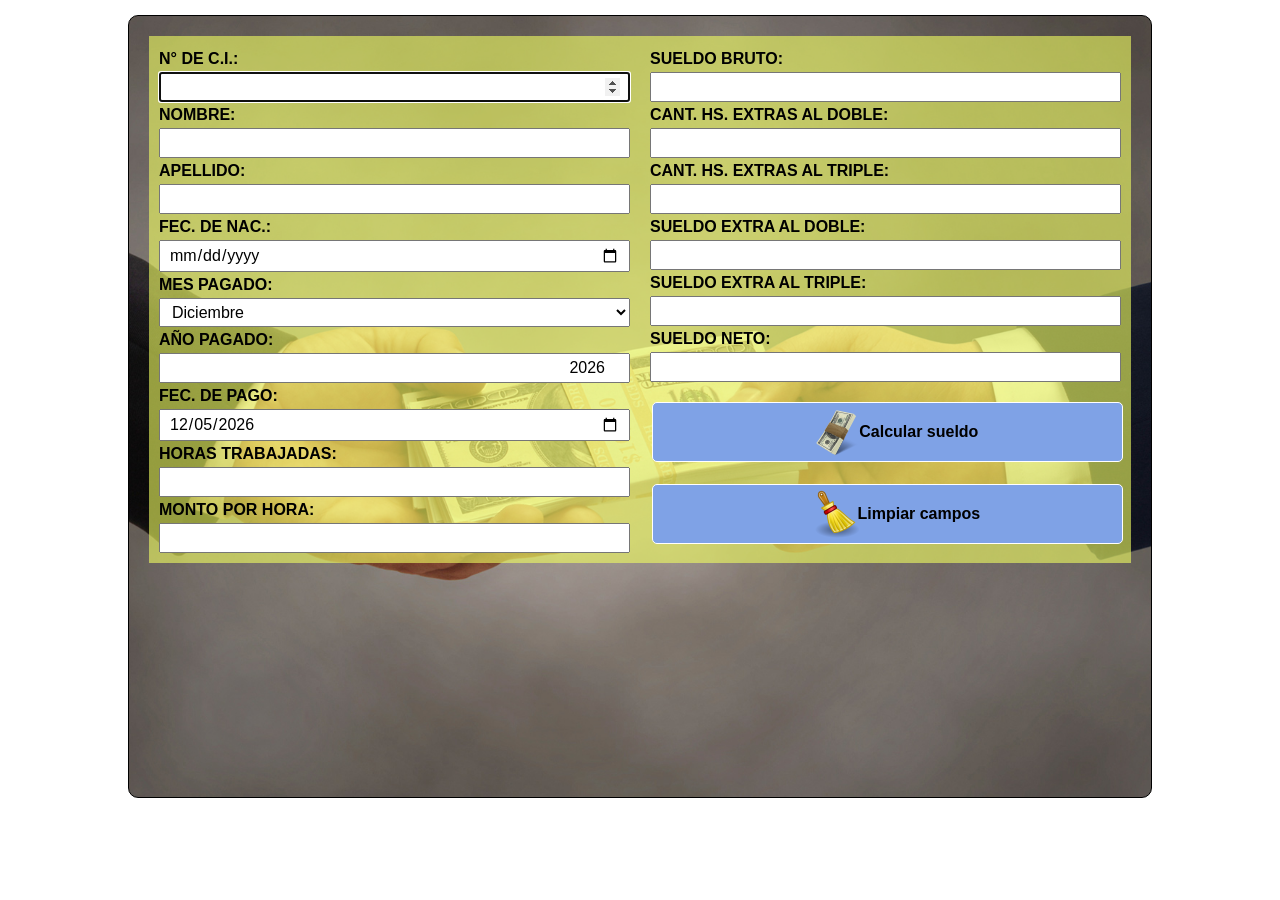
<file: index.html>
<!DOCTYPE html>
<html lang="es" dir="ltr">
     <head>
          <meta charset="utf-8">
          <title>Pagar sueldo</title>
          <link rel="icon" type="image/png" href="img/ninja.png">
          <meta name="viewport" content="width=device-width, initial-scale=1, shrink-to-fit=no">
          <link rel="stylesheet" href="css/estilo_form.css" type="text/css">
          <link rel="stylesheet" href="css/estilos.css" type="text/css">

          <script src="js/funciones.js"></script>

          <!-- Alertify -->
          <link href="alertify/alertify.min.css" rel="stylesheet" type="text/css">
          <link href="alertify/default.min.css" rel="stylesheet" type="text/css">
          <script src="alertify/alertify.min.js"></script>
     </head>
     <body>
          <form id="pago" action="#" method="post" onsubmit="return calcularSueldo();">
               <div class="cols">
                    <!-- PRIMERA COLUMNA -->
                    <div class="col1">
                         <label>N° DE C.I.:</label>
                         <input type="number" id="cedula" min="1000000" max="9000000" required>
                         <label>NOMBRE:</label>
                         <input type="text" pattern="[A-Z ]{3,25}" id="nombre" minlength="3" maxlength="25" onkeyup="mayusculas(this);" class="mayusc" required>
                         <label>APELLIDO:</label>
                         <input type="text" pattern="[A-Z ]{3,25}" id="apellido" minlength="3" maxlength="25" onkeyup="mayusculas(this);" class="mayusc" required>
                         <label>FEC. DE NAC.:</label>
                         <input type="date" id="fecha" min="2000-01-01" required>
                         <label>MES PAGADO:</label>
                         <select id="mes">
                              <option value="1">Enero</option>
                              <option value="2">Febrero</option>
                              <option value="3">Marzo</option>
                              <option value="4">Abril</option>
                              <option value="5">Mayo</option>
                              <option value="6">Junio</option>
                              <option value="7">Julio</option>
                              <option value="8">Agosto</option>
                              <option value="9">Septiembre</option>
                              <option value="10">Octubre</option>
                              <option value="11">Noviembre</option>
                              <option value="12">Diciembre</option>
                         </select>
                         <label>AÑO PAGADO:</label>
                         <input type="number" id="anio" min="2000" class="al-der" required>
                         <label>FEC. DE PAGO:</label>
                         <input type="date" id="fecpago" min="2020-01-01" required>
                         <label>HORAS TRABAJADAS:</label>
                         <input type="number" id="horas" min="1" max="300" class="al-der" required>
                         <label>MONTO POR HORA:</label>
                         <input type="text" id="monto" class="al-der" minlength="1" maxlength="6" onkeyup="estiloMillares(this)">
                    </div>
                    <!-- SEGUNDA COLUMNA -->
                    <div class="col2">
                         <label>SUELDO BRUTO:</label>
                         <input type="text" id="bruto" class="al-der" readonly>
                         <label>CANT. HS. EXTRAS AL DOBLE:</label>
                         <input type="text" id="hsdoble" class="al-der" readonly>
                         <label>CANT. HS. EXTRAS AL TRIPLE:</label>
                         <input type="text" id="hstriple" class="al-der" readonly>
                         <label>SUELDO EXTRA AL DOBLE:</label>
                         <input type="text" id="sueldodoble" class="al-der" readonly>
                         <label>SUELDO EXTRA AL TRIPLE:</label>
                         <input type="text" id="sueldotriple" class="al-der" readonly>
                         <label>SUELDO NETO:</label>
                         <input type="text" id="neto" class="al-der" readonly>
                         <br>
                         <button type="submit" class="botonGrande iconoDinero">Calcular sueldo</button>
                         <br>
                         <button type="button" class="botonGrande iconoLimpiar" onclick="limpiar();">Limpiar campos</button>
                    </div>
               </div>
          </form>

          <script type="text/javascript">
               limpiarCampos();
               //=============================================================//
               function limpiarCampos(){
                    document.getElementById("pago").reset();
                    hoy = new Date();
                    a = hoy.getFullYear();
                    document.getElementById("anio").value = a;
                    m = hoy.getMonth()+1;
                    document.getElementById("mes").value = m;
                    d = hoy.getDate();
                    if (d < 10){
                         d = "0"+d;
                    }
                    if (m < 10){
                         m = "0"+m;
                    }
                    document.getElementById("fecpago").value = a+"-"+m+"-"+d;
                    document.getElementById("cedula").focus();
               }
               //=============================================================//
               function calcularSueldo(){
                    horas = document.getElementById("horas").value;
                    monto = document.getElementById("monto").value;
                    monto = monto.replace(/\./g,"") //Elimina todos los puntos de la cadena
                    if (monto < 10000 || monto > 100000){
                         alertify.error("Ingrese un monto entre 10.000 y 100.000");
                         document.getElementById("monto").focus();
                    }else{
                         canHsDoble = 0;
                         canHsTriple = 0;
                         hsExtras = horas - 160;
                         if (hsExtras > 0){
                              sBruto = 160 * monto;
                              if (hsExtras > 10){
                                   canHsDoble = 10;
                                   canHsTriple = hsExtras - 10;
                              }else{
                                   canHsDoble = hsExtras;
                              }
                         }else{
                              sBruto = horas * monto;
                         }
                         sExDoble = canHsDoble * monto * 2;
                         sExTriple = canHsTriple * monto * 3;
                         sNeto = sBruto + sExDoble + sExTriple;
                         document.getElementById("bruto").value = formatearNumero(sBruto);
                         document.getElementById("hsdoble").value = formatearNumero(canHsDoble);
                         document.getElementById("hstriple").value = formatearNumero(canHsTriple);
                         document.getElementById("sueldodoble").value = formatearNumero(sExDoble);
                         document.getElementById("sueldotriple").value = formatearNumero(sExTriple);
                         document.getElementById("neto").value = formatearNumero(sNeto);
                         alertify.alert("Pagar sueldo", "Pago de sueldo exitoso!");
                    }
                    return false;
               }
               //=============================================================//
               function limpiar(){
                    limpiarCampos();
                    alertify.dialog("alert").set(
                         {transition:"zoom",
                          title:"Pago de sueldo",
                          message: "Ahora puede iniciar otro pago de sueldo"
                         }
                    ).show().set("label", "Aceptar");
               }
               //transition: slide, zoom, flipx, flipy, fade, pulse
               //=============================================================//
          </script>
     </body>
</html>
</file>
<file: css/estilo_form.css>
*{
	box-sizing: border-box;
	margin:0;
     padding:0;
     font-family: sans-serif;
	font-size: medium;
}

label{
     font-weight:bold;
     display:block;
	margin:4px 0;
}
input:not([type="radio"]):not([type="checkbox"]), button, select{
     display:block;
	padding: 4px 8px;
	width: 100%;
}

form{
	width: 80%;
	padding: 20px;
	border: 1px solid #000;
	border-radius: 10px;
	margin: 15px auto;
	/* Imagen centrado */
	background: url("../img/dinero.jpg");
     height: 87vh;
     background-size: cover;
     background-position: center;
}

.botonGrande{
	background-color: #7fa2e6;
	background-repeat: no-repeat;
	border: 1px solid white;
	background-position: 38%, left;	/*Posicion de la imagen*/
	padding-left: 15%;				/*Posicion del texto despues de la imagen*/
	cursor: pointer;
	height: 60px;
	width: 100%;
	vertical-align: middle;
	font-weight: bold;
	border-radius: 5px;
	margin: 2px;
}

.iconoDinero {
	background-image: url(../img/dinero.png);
}

.iconoLimpiar {
	background-image: url(../img/escoba.png);
}

/* PARA SEPARAR LOS DIV EN 2 COLUMNAS */
.cols{
	display: flex;

}
.cols div{
	flex: 1;
	padding: 10px;
}
.col1{
	background-color: rgba(242, 255, 98, 0.6);
}
.col2{
	background-color: rgba(242, 255, 98, 0.6);
}
</file>
<file: css/estilos.css>
.mayusc{
     text-transform: uppercase;
}
.al-der{
     text-align: right;
}
</file>
<file: alertify/alertify.min.css>
/**
 * alertifyjs 1.13.1 http://alertifyjs.com
 * AlertifyJS is a javascript framework for developing pretty browser dialogs and notifications.
 * Copyright 2019 Mohammad Younes <Mohammad@alertifyjs.com> (http://alertifyjs.com) 
 * Licensed under GPL 3 <https://opensource.org/licenses/gpl-3.0>*/
.alertify .ajs-dimmer{position:fixed;z-index:1981;top:0;right:0;bottom:0;left:0;padding:0;margin:0;background-color:#252525;opacity:.5}.alertify .ajs-modal{position:fixed;top:0;right:0;left:0;bottom:0;padding:0;overflow-y:auto;z-index:1981}.alertify .ajs-dialog{position:relative;margin:5% auto;min-height:110px;max-width:500px;padding:24px 24px 0 24px;outline:0;background-color:#fff}.alertify .ajs-dialog.ajs-capture:before{content:'';position:absolute;top:0;right:0;bottom:0;left:0;display:block;z-index:1}.alertify .ajs-reset{position:absolute!important;display:inline!important;width:0!important;height:0!important;opacity:0!important}.alertify .ajs-commands{position:absolute;right:4px;margin:-14px 24px 0 0;z-index:2}.alertify .ajs-commands button{display:none;width:10px;height:10px;margin-left:10px;padding:10px;border:0;background-color:transparent;background-repeat:no-repeat;background-position:center;cursor:pointer}.alertify .ajs-commands button.ajs-close{background-image:url([data-uri])}.alertify .ajs-commands button.ajs-maximize{background-image:url([data-uri])}.alertify .ajs-header{margin:-24px;margin-bottom:0;padding:16px 24px;background-color:#fff}.alertify .ajs-body{min-height:56px}.alertify .ajs-body .ajs-content{padding:16px 24px 16px 16px}.alertify .ajs-footer{padding:4px;margin-left:-24px;margin-right:-24px;min-height:43px;background-color:#fff}.alertify .ajs-footer .ajs-buttons.ajs-primary{text-align:right}.alertify .ajs-footer .ajs-buttons.ajs-primary .ajs-button{margin:4px}.alertify .ajs-footer .ajs-buttons.ajs-auxiliary{float:left;clear:none;text-align:left}.alertify .ajs-footer .ajs-buttons.ajs-auxiliary .ajs-button{margin:4px}.alertify .ajs-footer .ajs-buttons .ajs-button{min-width:88px;min-height:35px}.alertify .ajs-handle{position:absolute;display:none;width:10px;height:10px;right:0;bottom:0;z-index:1;background-image:url([data-uri]);-webkit-transform:scaleX(1);transform:scaleX(1);cursor:se-resize}.alertify.ajs-no-overflow .ajs-body .ajs-content{overflow:hidden!important}.alertify.ajs-no-padding.ajs-maximized .ajs-body .ajs-content{left:0;right:0;padding:0}.alertify.ajs-no-padding:not(.ajs-maximized) .ajs-body{margin-left:-24px;margin-right:-24px}.alertify.ajs-no-padding:not(.ajs-maximized) .ajs-body .ajs-content{padding:0}.alertify.ajs-no-padding.ajs-resizable .ajs-body .ajs-content{left:0;right:0}.alertify.ajs-maximizable .ajs-commands button.ajs-maximize,.alertify.ajs-maximizable .ajs-commands button.ajs-restore{display:inline-block}.alertify.ajs-closable .ajs-commands button.ajs-close{display:inline-block}.alertify.ajs-maximized .ajs-dialog{width:100%!important;height:100%!important;max-width:none!important;margin:0 auto!important;top:0!important;left:0!important}.alertify.ajs-maximized.ajs-modeless .ajs-modal{position:fixed!important;min-height:100%!important;max-height:none!important;margin:0!important}.alertify.ajs-maximized .ajs-commands button.ajs-maximize{background-image:url([data-uri])}.alertify.ajs-maximized .ajs-dialog,.alertify.ajs-resizable .ajs-dialog{padding:0}.alertify.ajs-maximized .ajs-commands,.alertify.ajs-resizable .ajs-commands{margin:14px 24px 0 0}.alertify.ajs-maximized .ajs-header,.alertify.ajs-resizable .ajs-header{position:absolute;top:0;left:0;right:0;margin:0;padding:16px 24px}.alertify.ajs-maximized .ajs-body,.alertify.ajs-resizable .ajs-body{min-height:224px;display:inline-block}.alertify.ajs-maximized .ajs-body .ajs-content,.alertify.ajs-resizable .ajs-body .ajs-content{position:absolute;top:50px;right:24px;bottom:50px;left:24px;overflow:auto}.alertify.ajs-maximized .ajs-footer,.alertify.ajs-resizable .ajs-footer{position:absolute;left:0;right:0;bottom:0;margin:0}.alertify.ajs-resizable:not(.ajs-maximized) .ajs-dialog{min-width:548px}.alertify.ajs-resizable:not(.ajs-maximized) .ajs-handle{display:block}.alertify.ajs-movable:not(.ajs-maximized) .ajs-header{cursor:move}.alertify.ajs-modeless .ajs-dimmer,.alertify.ajs-modeless .ajs-reset{display:none}.alertify.ajs-modeless .ajs-modal{overflow:visible;max-width:none;max-height:0}.alertify.ajs-modeless.ajs-pinnable .ajs-commands button.ajs-pin{display:inline-block;background-image:url([data-uri])}.alertify.ajs-modeless.ajs-unpinned .ajs-modal{position:absolute}.alertify.ajs-modeless.ajs-unpinned .ajs-commands button.ajs-pin{background-image:url([data-uri])}.alertify.ajs-modeless:not(.ajs-unpinned) .ajs-body{max-height:500px;overflow:auto}.alertify.ajs-basic .ajs-header{opacity:0}.alertify.ajs-basic .ajs-footer{visibility:hidden}.alertify.ajs-frameless .ajs-header{position:absolute;top:0;left:0;right:0;min-height:60px;margin:0;padding:0;opacity:0;z-index:1}.alertify.ajs-frameless .ajs-footer{display:none}.alertify.ajs-frameless .ajs-body .ajs-content{position:absolute;top:0;right:0;bottom:0;left:0}.alertify.ajs-frameless:not(.ajs-resizable) .ajs-dialog{padding-top:0}.alertify.ajs-frameless:not(.ajs-resizable) .ajs-dialog .ajs-commands{margin-top:0}.ajs-no-overflow{overflow:hidden!important;outline:0}.ajs-no-overflow.ajs-fixed{position:fixed;top:0;right:0;bottom:0;left:0;overflow-y:scroll!important}.ajs-no-selection,.ajs-no-selection *{-webkit-user-select:none;-moz-user-select:none;-ms-user-select:none;user-select:none}@media screen and (max-width:568px){.alertify .ajs-dialog{min-width:150px}.alertify:not(.ajs-maximized) .ajs-modal{padding:0 5%}.alertify:not(.ajs-maximized).ajs-resizable .ajs-dialog{min-width:initial;min-width:auto}}@-moz-document url-prefix(){.alertify button:focus{outline:1px dotted #3593d2}}.alertify .ajs-dimmer,.alertify .ajs-modal{-webkit-transform:translate3d(0,0,0);transform:translate3d(0,0,0);-webkit-transition-property:opacity,visibility;transition-property:opacity,visibility;-webkit-transition-timing-function:linear;transition-timing-function:linear;-webkit-transition-duration:250ms;transition-duration:250ms}.alertify.ajs-hidden .ajs-dimmer,.alertify.ajs-hidden .ajs-modal{visibility:hidden;opacity:0}.alertify.ajs-in:not(.ajs-hidden) .ajs-dialog{-webkit-animation-duration:.5s;animation-duration:.5s}.alertify.ajs-out.ajs-hidden .ajs-dialog{-webkit-animation-duration:250ms;animation-duration:250ms}.alertify .ajs-dialog.ajs-shake{-webkit-animation-name:ajs-shake;animation-name:ajs-shake;-webkit-animation-duration:.1s;animation-duration:.1s;-webkit-animation-fill-mode:both;animation-fill-mode:both}@-webkit-keyframes ajs-shake{0%,100%{-webkit-transform:translate3d(0,0,0);transform:translate3d(0,0,0)}10%,30%,50%,70%,90%{-webkit-transform:translate3d(-10px,0,0);transform:translate3d(-10px,0,0)}20%,40%,60%,80%{-webkit-transform:translate3d(10px,0,0);transform:translate3d(10px,0,0)}}@keyframes ajs-shake{0%,100%{-webkit-transform:translate3d(0,0,0);transform:translate3d(0,0,0)}10%,30%,50%,70%,90%{-webkit-transform:translate3d(-10px,0,0);transform:translate3d(-10px,0,0)}20%,40%,60%,80%{-webkit-transform:translate3d(10px,0,0);transform:translate3d(10px,0,0)}}.alertify.ajs-slide.ajs-in:not(.ajs-hidden) .ajs-dialog{-webkit-animation-name:ajs-slideIn;animation-name:ajs-slideIn;-webkit-animation-timing-function:cubic-bezier(.175,.885,.32,1.275);animation-timing-function:cubic-bezier(.175,.885,.32,1.275)}.alertify.ajs-slide.ajs-out.ajs-hidden .ajs-dialog{-webkit-animation-name:ajs-slideOut;animation-name:ajs-slideOut;-webkit-animation-timing-function:cubic-bezier(.6,-.28,.735,.045);animation-timing-function:cubic-bezier(.6,-.28,.735,.045)}.alertify.ajs-zoom.ajs-in:not(.ajs-hidden) .ajs-dialog{-webkit-animation-name:ajs-zoomIn;animation-name:ajs-zoomIn}.alertify.ajs-zoom.ajs-out.ajs-hidden .ajs-dialog{-webkit-animation-name:ajs-zoomOut;animation-name:ajs-zoomOut}.alertify.ajs-fade.ajs-in:not(.ajs-hidden) .ajs-dialog{-webkit-animation-name:ajs-fadeIn;animation-name:ajs-fadeIn}.alertify.ajs-fade.ajs-out.ajs-hidden .ajs-dialog{-webkit-animation-name:ajs-fadeOut;animation-name:ajs-fadeOut}.alertify.ajs-pulse.ajs-in:not(.ajs-hidden) .ajs-dialog{-webkit-animation-name:ajs-pulseIn;animation-name:ajs-pulseIn}.alertify.ajs-pulse.ajs-out.ajs-hidden .ajs-dialog{-webkit-animation-name:ajs-pulseOut;animation-name:ajs-pulseOut}.alertify.ajs-flipx.ajs-in:not(.ajs-hidden) .ajs-dialog{-webkit-animation-name:ajs-flipInX;animation-name:ajs-flipInX}.alertify.ajs-flipx.ajs-out.ajs-hidden .ajs-dialog{-webkit-animation-name:ajs-flipOutX;animation-name:ajs-flipOutX}.alertify.ajs-flipy.ajs-in:not(.ajs-hidden) .ajs-dialog{-webkit-animation-name:ajs-flipInY;animation-name:ajs-flipInY}.alertify.ajs-flipy.ajs-out.ajs-hidden .ajs-dialog{-webkit-animation-name:ajs-flipOutY;animation-name:ajs-flipOutY}@-webkit-keyframes ajs-pulseIn{0%,100%,20%,40%,60%,80%{-webkit-transition-timing-function:cubic-bezier(.215,.61,.355,1);transition-timing-function:cubic-bezier(.215,.61,.355,1)}0%{opacity:0;-webkit-transform:scale3d(.3,.3,.3);transform:scale3d(.3,.3,.3)}20%{-webkit-transform:scale3d(1.1,1.1,1.1);transform:scale3d(1.1,1.1,1.1)}40%{-webkit-transform:scale3d(.9,.9,.9);transform:scale3d(.9,.9,.9)}60%{opacity:1;-webkit-transform:scale3d(1.03,1.03,1.03);transform:scale3d(1.03,1.03,1.03)}80%{-webkit-transform:scale3d(.97,.97,.97);transform:scale3d(.97,.97,.97)}100%{opacity:1;-webkit-transform:scale3d(1,1,1);transform:scale3d(1,1,1)}}@keyframes ajs-pulseIn{0%,100%,20%,40%,60%,80%{-webkit-transition-timing-function:cubic-bezier(.215,.61,.355,1);transition-timing-function:cubic-bezier(.215,.61,.355,1)}0%{opacity:0;-webkit-transform:scale3d(.3,.3,.3);transform:scale3d(.3,.3,.3)}20%{-webkit-transform:scale3d(1.1,1.1,1.1);transform:scale3d(1.1,1.1,1.1)}40%{-webkit-transform:scale3d(.9,.9,.9);transform:scale3d(.9,.9,.9)}60%{opacity:1;-webkit-transform:scale3d(1.03,1.03,1.03);transform:scale3d(1.03,1.03,1.03)}80%{-webkit-transform:scale3d(.97,.97,.97);transform:scale3d(.97,.97,.97)}100%{opacity:1;-webkit-transform:scale3d(1,1,1);transform:scale3d(1,1,1)}}@-webkit-keyframes ajs-pulseOut{20%{-webkit-transform:scale3d(.9,.9,.9);transform:scale3d(.9,.9,.9)}50%,55%{opacity:1;-webkit-transform:scale3d(1.1,1.1,1.1);transform:scale3d(1.1,1.1,1.1)}100%{opacity:0;-webkit-transform:scale3d(.3,.3,.3);transform:scale3d(.3,.3,.3)}}@keyframes ajs-pulseOut{20%{-webkit-transform:scale3d(.9,.9,.9);transform:scale3d(.9,.9,.9)}50%,55%{opacity:1;-webkit-transform:scale3d(1.1,1.1,1.1);transform:scale3d(1.1,1.1,1.1)}100%{opacity:0;-webkit-transform:scale3d(.3,.3,.3);transform:scale3d(.3,.3,.3)}}@-webkit-keyframes ajs-zoomIn{0%{opacity:0;-webkit-transform:scale3d(.25,.25,.25);transform:scale3d(.25,.25,.25)}100%{opacity:1;-webkit-transform:scale3d(1,1,1);transform:scale3d(1,1,1)}}@keyframes ajs-zoomIn{0%{opacity:0;-webkit-transform:scale3d(.25,.25,.25);transform:scale3d(.25,.25,.25)}100%{opacity:1;-webkit-transform:scale3d(1,1,1);transform:scale3d(1,1,1)}}@-webkit-keyframes ajs-zoomOut{0%{opacity:1;-webkit-transform:scale3d(1,1,1);transform:scale3d(1,1,1)}100%{opacity:0;-webkit-transform:scale3d(.25,.25,.25);transform:scale3d(.25,.25,.25)}}@keyframes ajs-zoomOut{0%{opacity:1;-webkit-transform:scale3d(1,1,1);transform:scale3d(1,1,1)}100%{opacity:0;-webkit-transform:scale3d(.25,.25,.25);transform:scale3d(.25,.25,.25)}}@-webkit-keyframes ajs-fadeIn{0%{opacity:0}100%{opacity:1}}@keyframes ajs-fadeIn{0%{opacity:0}100%{opacity:1}}@-webkit-keyframes ajs-fadeOut{0%{opacity:1}100%{opacity:0}}@keyframes ajs-fadeOut{0%{opacity:1}100%{opacity:0}}@-webkit-keyframes ajs-flipInX{0%{-webkit-transform:perspective(400px) rotate3d(1,0,0,90deg);transform:perspective(400px) rotate3d(1,0,0,90deg);-webkit-transition-timing-function:ease-in;transition-timing-function:ease-in;opacity:0}40%{-webkit-transform:perspective(400px) rotate3d(1,0,0,-20deg);transform:perspective(400px) rotate3d(1,0,0,-20deg);-webkit-transition-timing-function:ease-in;transition-timing-function:ease-in}60%{-webkit-transform:perspective(400px) rotate3d(1,0,0,10deg);transform:perspective(400px) rotate3d(1,0,0,10deg);opacity:1}80%{-webkit-transform:perspective(400px) rotate3d(1,0,0,-5deg);transform:perspective(400px) rotate3d(1,0,0,-5deg)}100%{-webkit-transform:perspective(400px);transform:perspective(400px)}}@keyframes ajs-flipInX{0%{-webkit-transform:perspective(400px) rotate3d(1,0,0,90deg);transform:perspective(400px) rotate3d(1,0,0,90deg);-webkit-transition-timing-function:ease-in;transition-timing-function:ease-in;opacity:0}40%{-webkit-transform:perspective(400px) rotate3d(1,0,0,-20deg);transform:perspective(400px) rotate3d(1,0,0,-20deg);-webkit-transition-timing-function:ease-in;transition-timing-function:ease-in}60%{-webkit-transform:perspective(400px) rotate3d(1,0,0,10deg);transform:perspective(400px) rotate3d(1,0,0,10deg);opacity:1}80%{-webkit-transform:perspective(400px) rotate3d(1,0,0,-5deg);transform:perspective(400px) rotate3d(1,0,0,-5deg)}100%{-webkit-transform:perspective(400px);transform:perspective(400px)}}@-webkit-keyframes ajs-flipOutX{0%{-webkit-transform:perspective(400px);transform:perspective(400px)}30%{-webkit-transform:perspective(400px) rotate3d(1,0,0,-20deg);transform:perspective(400px) rotate3d(1,0,0,-20deg);opacity:1}100%{-webkit-transform:perspective(400px) rotate3d(1,0,0,90deg);transform:perspective(400px) rotate3d(1,0,0,90deg);opacity:0}}@keyframes ajs-flipOutX{0%{-webkit-transform:perspective(400px);transform:perspective(400px)}30%{-webkit-transform:perspective(400px) rotate3d(1,0,0,-20deg);transform:perspective(400px) rotate3d(1,0,0,-20deg);opacity:1}100%{-webkit-transform:perspective(400px) rotate3d(1,0,0,90deg);transform:perspective(400px) rotate3d(1,0,0,90deg);opacity:0}}@-webkit-keyframes ajs-flipInY{0%{-webkit-transform:perspective(400px) rotate3d(0,1,0,90deg);transform:perspective(400px) rotate3d(0,1,0,90deg);-webkit-transition-timing-function:ease-in;transition-timing-function:ease-in;opacity:0}40%{-webkit-transform:perspective(400px) rotate3d(0,1,0,-20deg);transform:perspective(400px) rotate3d(0,1,0,-20deg);-webkit-transition-timing-function:ease-in;transition-timing-function:ease-in}60%{-webkit-transform:perspective(400px) rotate3d(0,1,0,10deg);transform:perspective(400px) rotate3d(0,1,0,10deg);opacity:1}80%{-webkit-transform:perspective(400px) rotate3d(0,1,0,-5deg);transform:perspective(400px) rotate3d(0,1,0,-5deg)}100%{-webkit-transform:perspective(400px);transform:perspective(400px)}}@keyframes ajs-flipInY{0%{-webkit-transform:perspective(400px) rotate3d(0,1,0,90deg);transform:perspective(400px) rotate3d(0,1,0,90deg);-webkit-transition-timing-function:ease-in;transition-timing-function:ease-in;opacity:0}40%{-webkit-transform:perspective(400px) rotate3d(0,1,0,-20deg);transform:perspective(400px) rotate3d(0,1,0,-20deg);-webkit-transition-timing-function:ease-in;transition-timing-function:ease-in}60%{-webkit-transform:perspective(400px) rotate3d(0,1,0,10deg);transform:perspective(400px) rotate3d(0,1,0,10deg);opacity:1}80%{-webkit-transform:perspective(400px) rotate3d(0,1,0,-5deg);transform:perspective(400px) rotate3d(0,1,0,-5deg)}100%{-webkit-transform:perspective(400px);transform:perspective(400px)}}@-webkit-keyframes ajs-flipOutY{0%{-webkit-transform:perspective(400px);transform:perspective(400px)}30%{-webkit-transform:perspective(400px) rotate3d(0,1,0,-15deg);transform:perspective(400px) rotate3d(0,1,0,-15deg);opacity:1}100%{-webkit-transform:perspective(400px) rotate3d(0,1,0,90deg);transform:perspective(400px) rotate3d(0,1,0,90deg);opacity:0}}@keyframes ajs-flipOutY{0%{-webkit-transform:perspective(400px);transform:perspective(400px)}30%{-webkit-transform:perspective(400px) rotate3d(0,1,0,-15deg);transform:perspective(400px) rotate3d(0,1,0,-15deg);opacity:1}100%{-webkit-transform:perspective(400px) rotate3d(0,1,0,90deg);transform:perspective(400px) rotate3d(0,1,0,90deg);opacity:0}}@-webkit-keyframes ajs-slideIn{0%{margin-top:-100%}100%{margin-top:5%}}@keyframes ajs-slideIn{0%{margin-top:-100%}100%{margin-top:5%}}@-webkit-keyframes ajs-slideOut{0%{margin-top:5%}100%{margin-top:-100%}}@keyframes ajs-slideOut{0%{margin-top:5%}100%{margin-top:-100%}}.alertify-notifier{position:fixed;width:0;overflow:visible;z-index:1982;-webkit-transform:translate3d(0,0,0);transform:translate3d(0,0,0)}.alertify-notifier .ajs-message{position:relative;width:260px;max-height:0;padding:0;opacity:0;margin:0;-webkit-transform:translate3d(0,0,0);transform:translate3d(0,0,0);-webkit-transition-duration:250ms;transition-duration:250ms;-webkit-transition-timing-function:linear;transition-timing-function:linear}.alertify-notifier .ajs-message.ajs-visible{-webkit-transition-duration:.5s;transition-duration:.5s;-webkit-transition-timing-function:cubic-bezier(.175,.885,.32,1.275);transition-timing-function:cubic-bezier(.175,.885,.32,1.275);opacity:1;max-height:100%;padding:15px;margin-top:10px}.alertify-notifier .ajs-message.ajs-success{background:rgba(91,189,114,.95)}.alertify-notifier .ajs-message.ajs-error{background:rgba(217,92,92,.95)}.alertify-notifier .ajs-message.ajs-warning{background:rgba(252,248,215,.95)}.alertify-notifier .ajs-message .ajs-close{position:absolute;top:0;right:0;width:16px;height:16px;cursor:pointer;background-image:url([data-uri]);background-repeat:no-repeat;background-position:center center;background-color:rgba(0,0,0,.5);border-top-right-radius:2px}.alertify-notifier.ajs-top{top:10px}.alertify-notifier.ajs-bottom{bottom:10px}.alertify-notifier.ajs-right{right:10px}.alertify-notifier.ajs-right .ajs-message{right:-320px}.alertify-notifier.ajs-right .ajs-message.ajs-visible{right:290px}.alertify-notifier.ajs-left{left:10px}.alertify-notifier.ajs-left .ajs-message{left:-300px}.alertify-notifier.ajs-left .ajs-message.ajs-visible{left:0}.alertify-notifier.ajs-center{left:50%}.alertify-notifier.ajs-center .ajs-message{-webkit-transform:translateX(-50%);transform:translateX(-50%)}.alertify-notifier.ajs-center .ajs-message.ajs-visible{left:50%;-webkit-transition-timing-function:cubic-bezier(.57,.43,.1,.65);transition-timing-function:cubic-bezier(.57,.43,.1,.65)}.alertify-notifier.ajs-center.ajs-top .ajs-message{top:-300px}.alertify-notifier.ajs-center.ajs-top .ajs-message.ajs-visible{top:0}.alertify-notifier.ajs-center.ajs-bottom .ajs-message{bottom:-300px}.alertify-notifier.ajs-center.ajs-bottom .ajs-message.ajs-visible{bottom:0}.ajs-no-transition.alertify .ajs-dialog,.ajs-no-transition.alertify .ajs-dimmer,.ajs-no-transition.alertify .ajs-modal{-webkit-transition:none!important;transition:none!important;-webkit-animation:none!important;animation:none!important}.ajs-no-transition.alertify-notifier .ajs-message{-webkit-transition:none!important;transition:none!important;-webkit-animation:none!important;animation:none!important}@media (prefers-reduced-motion:reduce){.alertify .ajs-dialog,.alertify .ajs-dimmer,.alertify .ajs-modal{-webkit-transition:none!important;transition:none!important;-webkit-animation:none!important;animation:none!important}.alertify-notifier .ajs-message{-webkit-transition:none!important;transition:none!important;-webkit-animation:none!important;animation:none!important}}
</file>
<file: alertify/default.min.css>
/**
 * alertifyjs 1.13.1 http://alertifyjs.com
 * AlertifyJS is a javascript framework for developing pretty browser dialogs and notifications.
 * Copyright 2019 Mohammad Younes <Mohammad@alertifyjs.com> (http://alertifyjs.com) 
 * Licensed under GPL 3 <https://opensource.org/licenses/gpl-3.0>*/
.alertify .ajs-dialog{background-color:#fff;-webkit-box-shadow:0 15px 20px 0 rgba(0,0,0,.25);box-shadow:0 15px 20px 0 rgba(0,0,0,.25);border-radius:2px}.alertify .ajs-header{color:#000;font-weight:700;background:#fafafa;border-bottom:#eee 1px solid;border-radius:2px 2px 0 0}.alertify .ajs-body{color:#000}.alertify .ajs-body .ajs-content .ajs-input{display:block;width:100%;padding:8px;margin:4px;border-radius:2px;border:1px solid #ccc}.alertify .ajs-body .ajs-content p{margin:0}.alertify .ajs-footer{background:#fbfbfb;border-top:#eee 1px solid;border-radius:0 0 2px 2px}.alertify .ajs-footer .ajs-buttons .ajs-button{background-color:transparent;color:#000;border:0;font-size:14px;font-weight:700;text-transform:uppercase}.alertify .ajs-footer .ajs-buttons .ajs-button.ajs-ok{color:#3593d2}.alertify-notifier .ajs-message{background:rgba(255,255,255,.95);color:#000;text-align:center;border:solid 1px #ddd;border-radius:2px}.alertify-notifier .ajs-message.ajs-success{color:#fff;background:rgba(91,189,114,.95);text-shadow:-1px -1px 0 rgba(0,0,0,.5)}.alertify-notifier .ajs-message.ajs-error{color:#fff;background:rgba(217,92,92,.95);text-shadow:-1px -1px 0 rgba(0,0,0,.5)}.alertify-notifier .ajs-message.ajs-warning{background:rgba(252,248,215,.95);border-color:#999}
</file>
